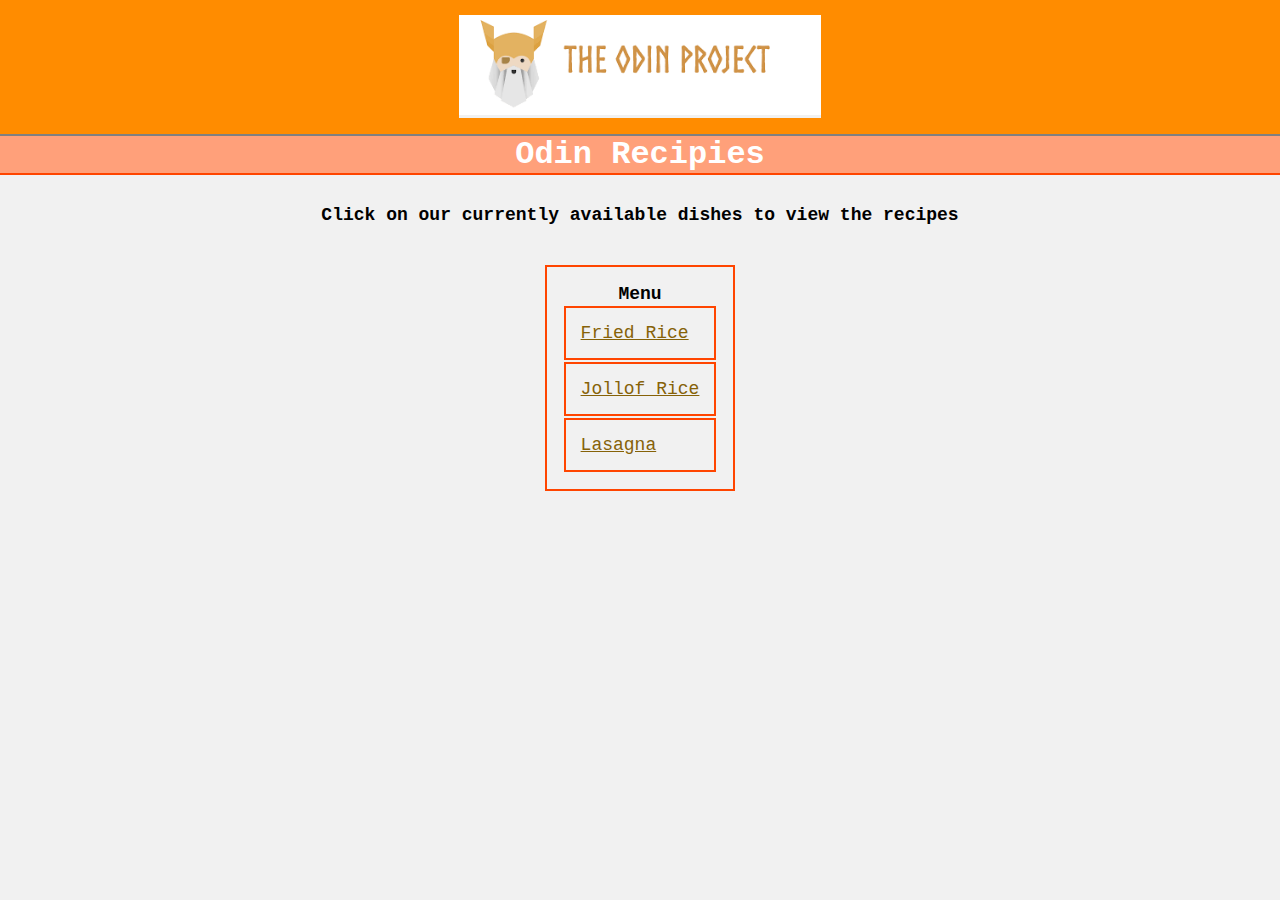
<file: index.html>
<!DOCTYPE html>
<html lang="en">
  <head>
    <meta charset="UTF-8" />
    <meta name="viewport" content="width=device-width, initial-scale=1.0" />
    <title>Document</title>
    <link rel="stylesheet" href="./style.css" />
  </head>
  <body>
    <header class="header">
      <a href="https://www.theodinproject.com/dashboard" target="_blank>"
        ><img class="logo" src="./img/download.png" alt="Odin logo"
      /></a>
    </header>
    <h1>Odin Recipies</h1>
    <p class="contents">
      Click on our currently available dishes to view the recipes
    </p>
    <table class="contents-table">
      <tr>
        <th>Menu</th>
      </tr>
      <tr>
        <td>
          <a href="./recipes/friedrice.html" target="_self">Fried Rice</a>
        </td>
      </tr>
      <tr>
        <td>
          <a href="./recipes/jollofrice.html" target="_self">Jollof Rice</a>
        </td>
      </tr>
      <tr>
        <td><a href="./recipes/lasagna.html" target="_self">Lasagna</a></td>
      </tr>
    </table>
  </body>
</html>
</file>
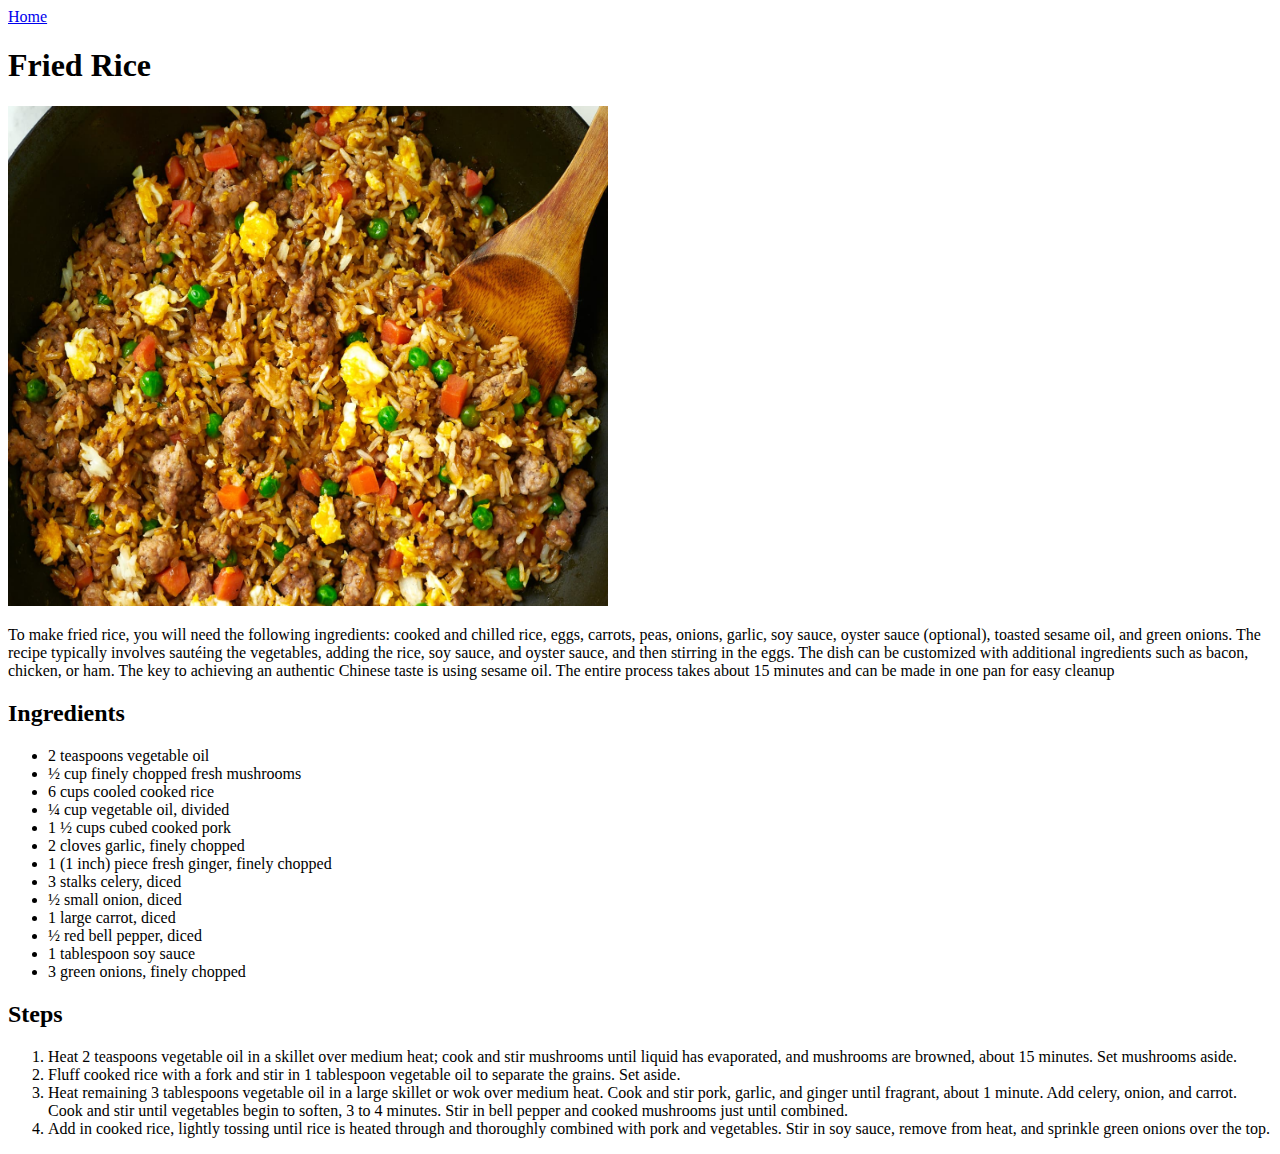
<file: recipes/friedrice.html>
<!DOCTYPE html>
<html lang="en">
  <head>
    <meta charset="UTF-8" />
    <meta name="viewport" content="width=device-width, initial-scale=1.0" />
    <title>Document</title>
  </head>
  <body>
    <header>
      <a href="../index.html">Home</a>
    </header>
    <h1>Fried Rice</h1>
    <img
      src="../img/friedrice.jpeg"
      alt="Fried Rice"
      width="600"
      height="500"
    />
    <p>
      To make fried rice, you will need the following ingredients: cooked and
      chilled rice, eggs, carrots, peas, onions, garlic, soy sauce, oyster sauce
      (optional), toasted sesame oil, and green onions. The recipe typically
      involves sautéing the vegetables, adding the rice, soy sauce, and oyster
      sauce, and then stirring in the eggs. The dish can be customized with
      additional ingredients such as bacon, chicken, or ham. The key to
      achieving an authentic Chinese taste is using sesame oil. The entire
      process takes about 15 minutes and can be made in one pan for easy cleanup
    </p>
    <h2>Ingredients</h2>
    <ul>
      <li>2 teaspoons vegetable oil</li>
      <li>½ cup finely chopped fresh mushrooms</li>
      <li>6 cups cooled cooked rice</li>
      <li>¼ cup vegetable oil, divided</li>
      <li>1 ½ cups cubed cooked pork</li>
      <li>2 cloves garlic, finely chopped</li>
      <li>1 (1 inch) piece fresh ginger, finely chopped</li>
      <li>3 stalks celery, diced</li>
      <li>½ small onion, diced</li>
      <li>1 large carrot, diced</li>
      <li>½ red bell pepper, diced</li>
      <li>1 tablespoon soy sauce</li>
      <li>3 green onions, finely chopped</li>
    </ul>
    <h2>Steps</h2>
    <ol>
      <li>
        Heat 2 teaspoons vegetable oil in a skillet over medium heat; cook and
        stir mushrooms until liquid has evaporated, and mushrooms are browned,
        about 15 minutes. Set mushrooms aside.
      </li>
      <li>
        Fluff cooked rice with a fork and stir in 1 tablespoon vegetable oil to
        separate the grains. Set aside.
      </li>
      <li>
        Heat remaining 3 tablespoons vegetable oil in a large skillet or wok
        over medium heat. Cook and stir pork, garlic, and ginger until fragrant,
        about 1 minute. Add celery, onion, and carrot. Cook and stir until
        vegetables begin to soften, 3 to 4 minutes. Stir in bell pepper and
        cooked mushrooms just until combined.
      </li>
      <li>
        Add in cooked rice, lightly tossing until rice is heated through and
        thoroughly combined with pork and vegetables. Stir in soy sauce, remove
        from heat, and sprinkle green onions over the top.
      </li>
    </ol>
  </body>
</html>
</file>
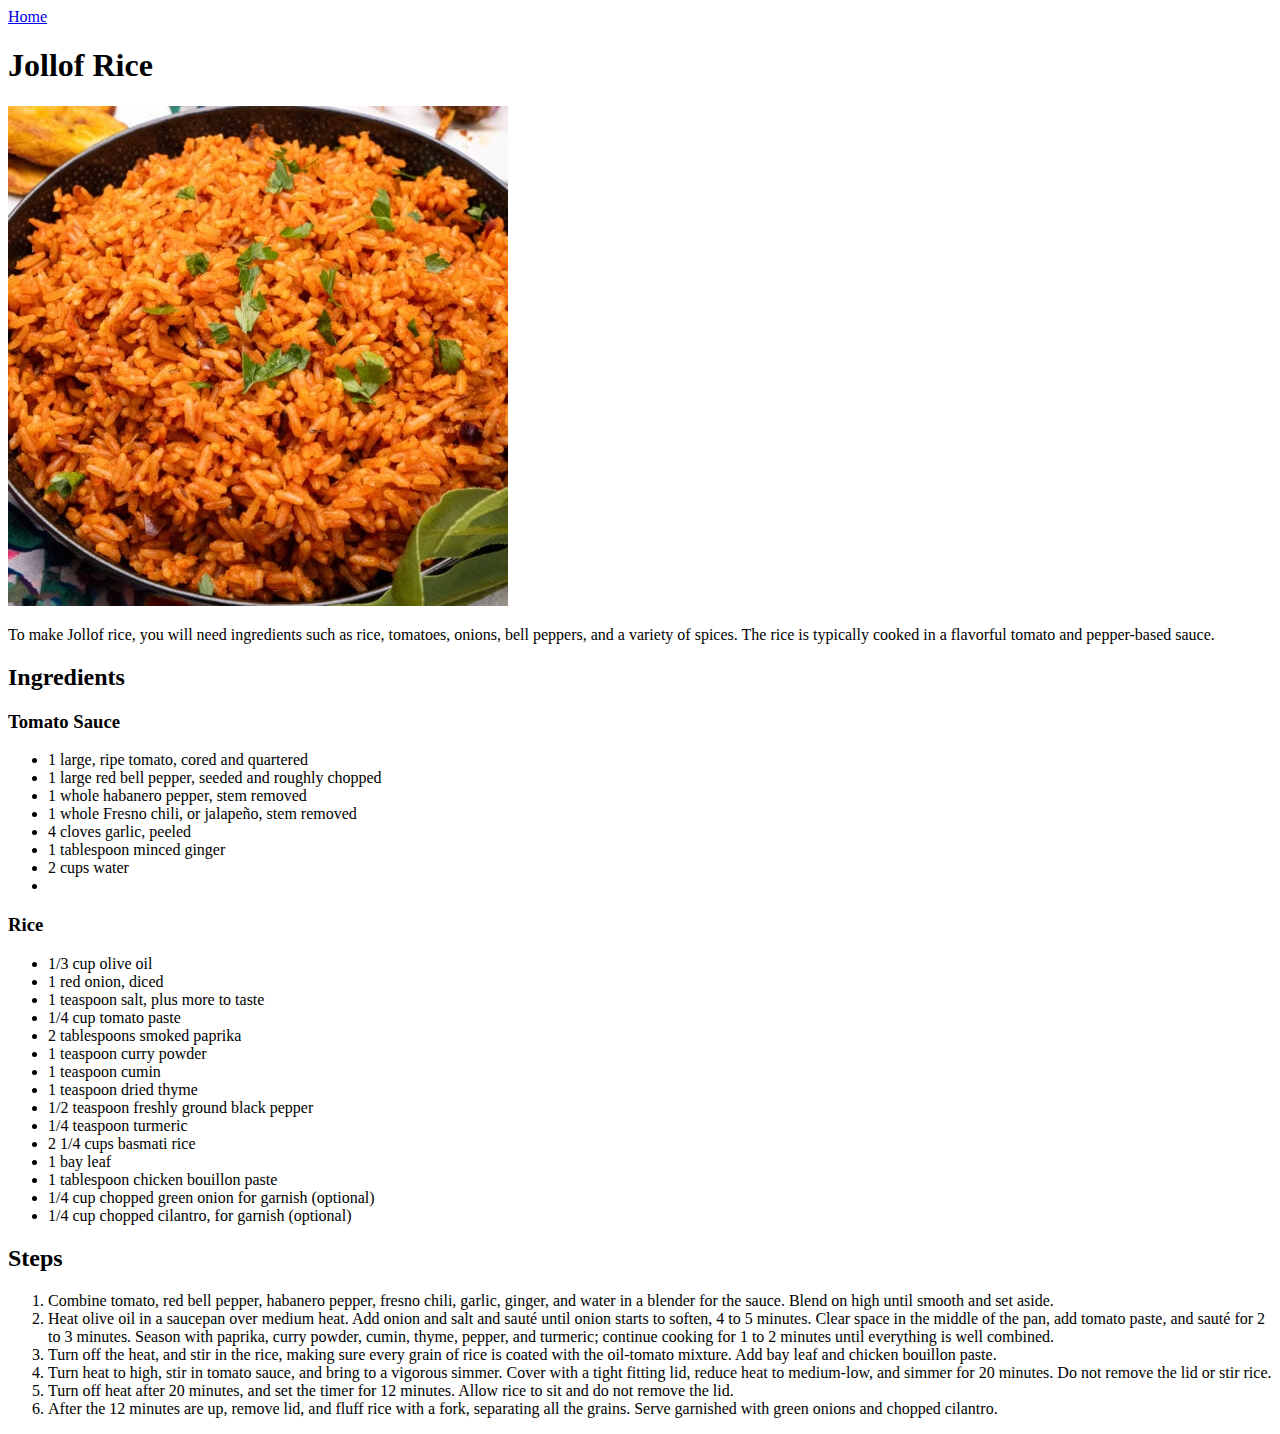
<file: recipes/jollofrice.html>
<!DOCTYPE html>
<html lang="en">
  <head>
    <meta charset="UTF-8" />
    <meta name="viewport" content="width=<device-width>, initial-scale=1.0" />
    <title>Document</title>
  </head>
  <body>
    <header>
      <a href="../index.html">Home</a>
    </header>
    <h1>Jollof Rice</h1>
    <img src="../img/jollofrice.jpg" alt="Jollof Rice" />
    <p>
      To make Jollof rice, you will need ingredients such as rice, tomatoes,
      onions, bell peppers, and a variety of spices. The rice is typically
      cooked in a flavorful tomato and pepper-based sauce.
    </p>
    <h2>Ingredients</h2>
    <h3>Tomato Sauce</h3>
    <ul>
      <li>1 large, ripe tomato, cored and quartered</li>
      <li>1 large red bell pepper, seeded and roughly chopped</li>
      <li>1 whole habanero pepper, stem removed</li>
      <li>1 whole Fresno chili, or jalapeño, stem removed</li>
      <li>4 cloves garlic, peeled</li>
      <li>1 tablespoon minced ginger</li>
      <li>2 cups water</li>
      <li></li>
    </ul>
    <h3>Rice</h3>
    <ul>
      <li>1/3 cup olive oil</li>
      <li>1 red onion, diced</li>
      <li>1 teaspoon salt, plus more to taste</li>
      <li>1/4 cup tomato paste</li>
      <li>2 tablespoons smoked paprika</li>
      <li>1 teaspoon curry powder</li>
      <li>1 teaspoon cumin</li>
      <li>1 teaspoon dried thyme</li>
      <li>1/2 teaspoon freshly ground black pepper</li>
      <li>1/4 teaspoon turmeric</li>
      <li>2 1/4 cups basmati rice</li>
      <li>1 bay leaf</li>
      <li>1 tablespoon chicken bouillon paste</li>
      <li>1/4 cup chopped green onion for garnish (optional)</li>
      <li>1/4 cup chopped cilantro, for garnish (optional)</li>
    </ul>
    <h2>Steps</h2>
    <ol>
      <li>
        Combine tomato, red bell pepper, habanero pepper, fresno chili, garlic,
        ginger, and water in a blender for the sauce. Blend on high until smooth
        and set aside.
      </li>
      <li>
        Heat olive oil in a saucepan over medium heat. Add onion and salt and
        sauté until onion starts to soften, 4 to 5 minutes. Clear space in the
        middle of the pan, add tomato paste, and sauté for 2 to 3 minutes.
        Season with paprika, curry powder, cumin, thyme, pepper, and turmeric;
        continue cooking for 1 to 2 minutes until everything is well combined.
      </li>
      <li>
        Turn off the heat, and stir in the rice, making sure every grain of rice
        is coated with the oil-tomato mixture. Add bay leaf and chicken bouillon
        paste.
      </li>
      <li>
        Turn heat to high, stir in tomato sauce, and bring to a vigorous simmer.
        Cover with a tight fitting lid, reduce heat to medium-low, and simmer
        for 20 minutes. Do not remove the lid or stir rice.
      </li>
      <li>
        Turn off heat after 20 minutes, and set the timer for 12 minutes. Allow
        rice to sit and do not remove the lid.
      </li>
      <li>
        After the 12 minutes are up, remove lid, and fluff rice with a fork,
        separating all the grains. Serve garnished with green onions and chopped
        cilantro.
      </li>
    </ol>
  </body>
</html>
</file>
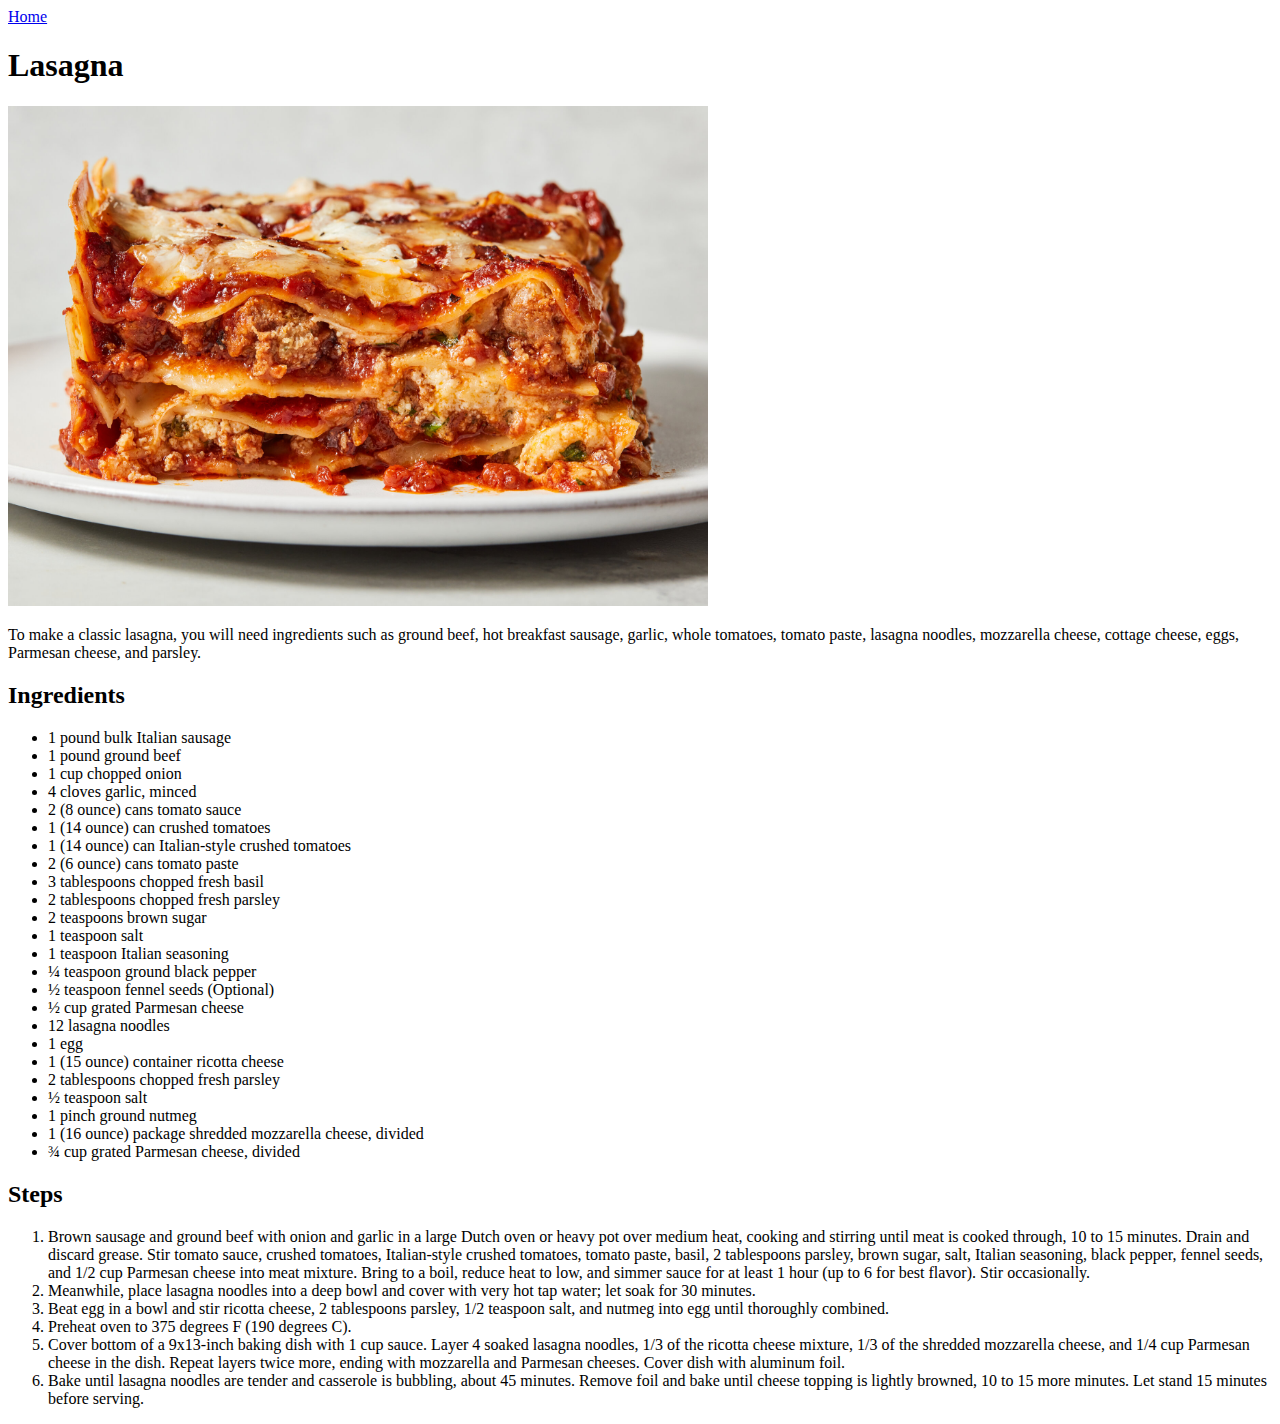
<file: recipes/lasagna.html>
<!DOCTYPE html>
<html lang="en">
  <head>
    <meta charset="UTF-8" />
    <meta name="viewport" content="width=device-width, initial-scale=1.0" />
    <title>Document</title>
  </head>
  <body>
    <header>
      <a href="../index.html">Home</a>
    </header>
    <h1>Lasagna</h1>
    <img src="../img/lasagna.jpg" alt="Lasagna" width="700" height="500" />
    <p>
      To make a classic lasagna, you will need ingredients such as ground beef,
      hot breakfast sausage, garlic, whole tomatoes, tomato paste, lasagna
      noodles, mozzarella cheese, cottage cheese, eggs, Parmesan cheese, and
      parsley.
    </p>
    <h2>Ingredients</h2>
    <ul>
      <li>1 pound bulk Italian sausage</li>
      <li>1 pound ground beef</li>
      <li>1 cup chopped onion</li>
      <li>4 cloves garlic, minced</li>
      <li>2 (8 ounce) cans tomato sauce</li>
      <li>1 (14 ounce) can crushed tomatoes</li>
      <li>1 (14 ounce) can Italian-style crushed tomatoes</li>
      <li>2 (6 ounce) cans tomato paste</li>
      <li>3 tablespoons chopped fresh basil</li>
      <li>2 tablespoons chopped fresh parsley</li>
      <li>2 teaspoons brown sugar</li>
      <li>1 teaspoon salt</li>
      <li>1 teaspoon Italian seasoning</li>
      <li>¼ teaspoon ground black pepper</li>
      <li>½ teaspoon fennel seeds (Optional)</li>
      <li>½ cup grated Parmesan cheese</li>
      <li>12 lasagna noodles</li>
      <li>1 egg</li>
      <li>1 (15 ounce) container ricotta cheese</li>
      <li>2 tablespoons chopped fresh parsley</li>
      <li>½ teaspoon salt</li>
      <li>1 pinch ground nutmeg</li>
      <li>1 (16 ounce) package shredded mozzarella cheese, divided</li>
      <li>¾ cup grated Parmesan cheese, divided</li>
    </ul>
    <h2>Steps</h2>
    <ol>
      <li>
        Brown sausage and ground beef with onion and garlic in a large Dutch
        oven or heavy pot over medium heat, cooking and stirring until meat is
        cooked through, 10 to 15 minutes. Drain and discard grease. Stir tomato
        sauce, crushed tomatoes, Italian-style crushed tomatoes, tomato paste,
        basil, 2 tablespoons parsley, brown sugar, salt, Italian seasoning,
        black pepper, fennel seeds, and 1/2 cup Parmesan cheese into meat
        mixture. Bring to a boil, reduce heat to low, and simmer sauce for at
        least 1 hour (up to 6 for best flavor). Stir occasionally.
      </li>
      <li>
        Meanwhile, place lasagna noodles into a deep bowl and cover with very
        hot tap water; let soak for 30 minutes.
      </li>
      <li>
        Beat egg in a bowl and stir ricotta cheese, 2 tablespoons parsley, 1/2
        teaspoon salt, and nutmeg into egg until thoroughly combined.
      </li>
      <li>Preheat oven to 375 degrees F (190 degrees C).</li>
      <li>
        Cover bottom of a 9x13-inch baking dish with 1 cup sauce. Layer 4 soaked
        lasagna noodles, 1/3 of the ricotta cheese mixture, 1/3 of the shredded
        mozzarella cheese, and 1/4 cup Parmesan cheese in the dish. Repeat
        layers twice more, ending with mozzarella and Parmesan cheeses. Cover
        dish with aluminum foil.
      </li>
      <li>
        Bake until lasagna noodles are tender and casserole is bubbling, about
        45 minutes. Remove foil and bake until cheese topping is lightly
        browned, 10 to 15 more minutes. Let stand 15 minutes before serving.
      </li>
    </ol>
  </body>
</html>
</file>
<file: style.css>
* {
    background-color: #f1f1f1;
    margin: 0;
    padding: 0;
    box-sizing: border-box;
}

.header {
    background-color: darkorange;
    padding: 15px;
    border-bottom: 2px solid grey;
    text-align: center;
    display: block;
}

.logo:hover {
    border: 0.5px solid aqua;
}

.logo {
    width: auto;
    height: 100px;
}

h1 {
    text-align: center;
    font-family: 'Courier New', Courier, monospace;
    background-color: lightsalmon;
    color: white;
    border-bottom: 2px solid orangered;
    font-weight: bold;
}

.contents {
   padding: 15px;
   font-family: 'Courier New', Courier, monospace;
    font-weight: bold;
    text-align: center;
    font-size: large;
    margin-top: 15px;
    margin-bottom: 25px;
}

.contents-table{
    font-family:'Courier New', Courier, monospace;
    padding: 15px;
    margin: 0px auto;
    font-size: large;
}

.contents th, td{
    padding: 15px;
}

table, td{
    border: 2px solid orangered;
}

a:hover {
    background-color: orange;
}

a {
    color: rgb(134, 98, 8);
}
</file>
